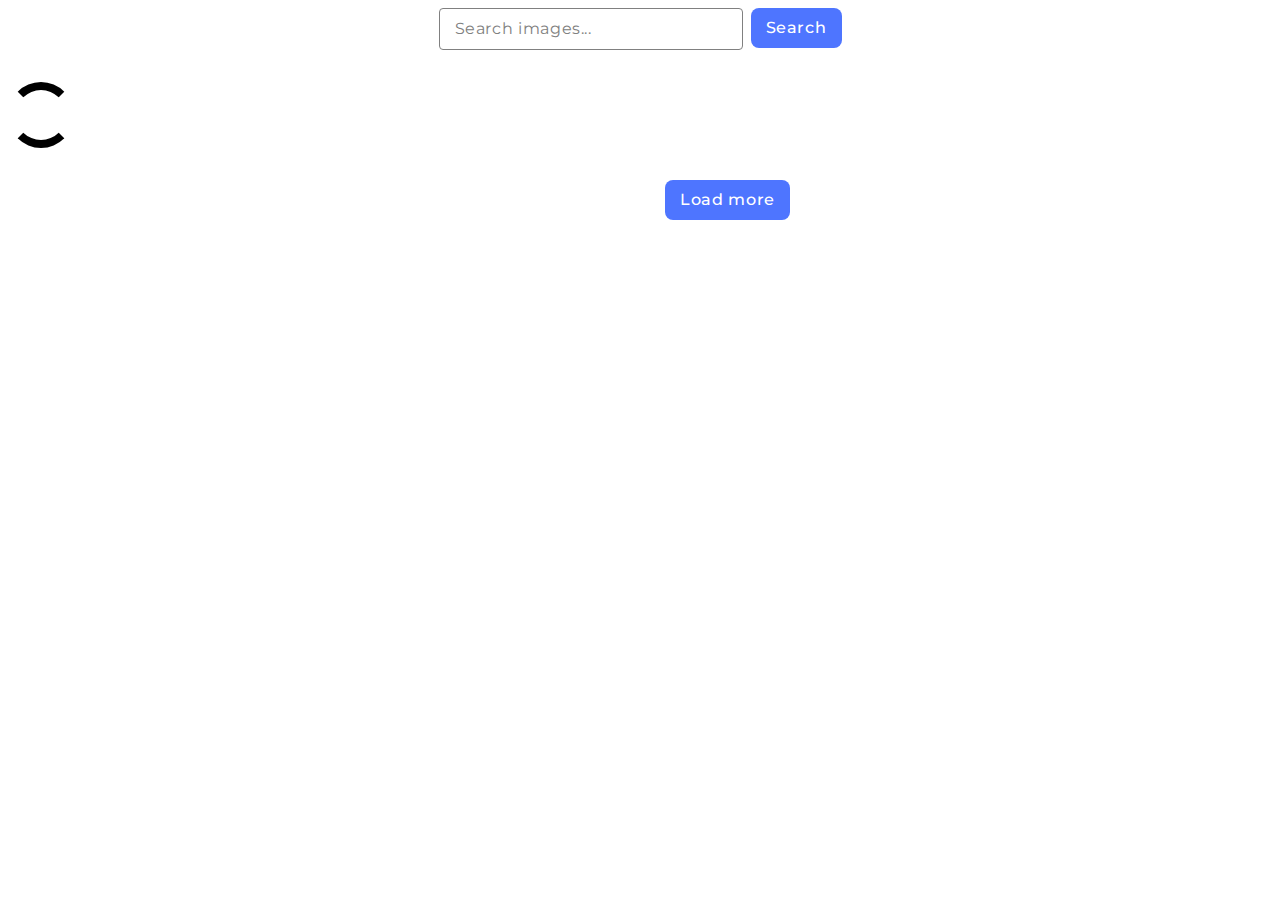
<file: src/index.html>
<!DOCTYPE html>
<html lang="en">
  <head>
    <meta charset="UTF-8" />
    <meta name="viewport" content="width=device-width, initial-scale=1.0" />
    <title>Vanilla App Template</title>
    <link rel="preconnect" href="https://fonts.googleapis.com">
    <link rel="preconnect" href="https://fonts.gstatic.com" crossorigin>
    <link href="https://fonts.googleapis.com/css2?family=Montserrat:wght@400;500;700&display=swap" rel="stylesheet">
    <link rel="stylesheet" href="./css/styles.css" />
  </head>
  <body>
    <form class="form-search">
      <input type="text" class="input-search" placeholder="Search images..." required />
      <button type="submit" class="button-submit">Search</button>
    </form>
    <div class="loader"></div>
    <ul class="gallery"></ul>
    <button type="submit" class="button-load">Load more</button>
    <script type="module" src="./main.js"></script>
  </body>
</html>
</file>
<file: src/css/styles.css>
@import url('./reset.css');

body {
  font-family: Montserrat;
  font-weight: 400;
  font-size: 16px;
  line-height: 1.5;
  letter-spacing: 0.04em;
}

.form-search {
  display: flex;
  gap: 8px;
  justify-content: center;
  margin-bottom: 32px;
}

.input-search {
  width: 272px;
  height: 40px;
  border-radius: 4px;
  border: 1px solid #808080;
  padding: 0 15px;
}

.input-search::placeholder {
  font-family: "Montserrat", sans-serif;
  font-weight: 400;
  font-size: 16px;
  line-height: 1.5;
  letter-spacing: 0.04em;
  color: #808080;
}

.input-search:hover {
  border: 1px solid #000;
}

.input-search:focus {
  border: 1px solid #4e75ff;
}

.button-submit {
  border-radius: 8px;
  border: none;
  font-family: Montserrat;
  font-weight: 500;
  font-size: 16px;
  line-height: 1.5;
  letter-spacing: 0.04em;
  color: #fff;
  width: 91px;
  height: 40px;
  background: #4e75ff;
}

.button-submit:hover {
  background: #6C8CFF;
}

.button-load {
  border-radius: 8px;
  border: none;
  font-family: Montserrat;
  font-weight: 500;
  font-size: 16px;
  line-height: 1.5;
  letter-spacing: 0.04em;
  color: #fff;
  width: 125px;
  height: 40px;
  background: #4e75ff;
  margin: 32px 657px;
}


.gallery {
  display: flex;
  list-style: none;
  flex-wrap: wrap; 
  row-gap: 24px;
  column-gap: 24px;
  justify-content: center;
}

.gallery-item {
  border: 1px solid #000;
}

.gallery-image {
  width: 360px;
  height: 200px;
  object-fit: cover;
}

p {
  font-size: 14px;
}

.loader {
  width: 50px;
  aspect-ratio: 1;
  border-radius: 50%;
  border: 8px solid;
  border-color: #000 #0000;
  animation: l1 1s infinite;
}
@keyframes l1 {to{transform: rotate(.5turn)}}
</file>
